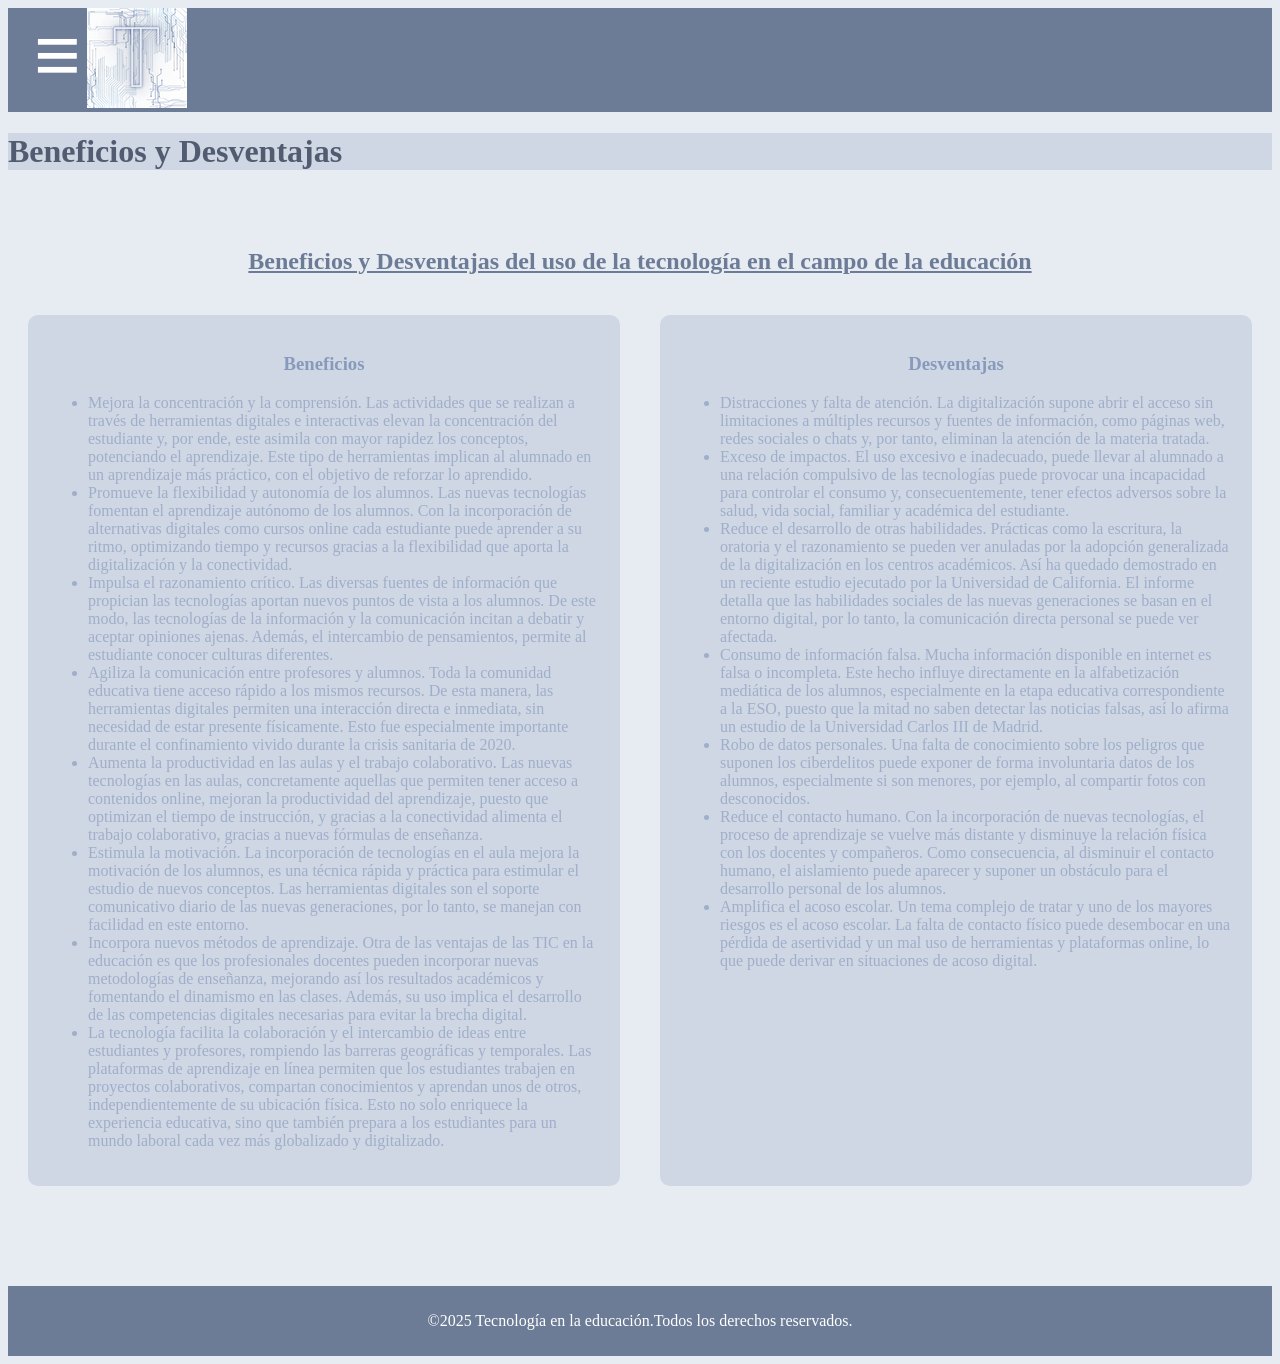
<file: 3.html>
<!DOCTYPE html>
<html lang="es">
<head>
    <meta charset="UTF-8">
    <meta name="viewport" content="width-device-width, initial scale=1.0">
    <title> Tecnología </title>
    <link rel="stylesheet" href="styles.css">
    <link rel="icon" href="Logo Web.png" sizes="16x16" type="image/png">
</head>
<body>
    <header>      
     <nav><img src="Logo Web 2.png" alt="Logo" class="logo">

        <div class="dropdown">
            <button class="drop">≡</button>
            <div class="btncontent">
        <ul>
            <li><a href="index.html">La Tecnología en la Educación</a></li>
            <li><a href="2.html">Impacto de la Tecnología</a></li>
            <li><a href="3.html">Beneficios y Desventajas</a></li>
            <li><a href="4.html">Sobre Mi</a></li>
        </ul>
        </div>
     </nav>
     
    </header>
    <main>
        <h1>Beneficios y Desventajas</h1>
        <br>
        <br>
        <h2>Beneficios y Desventajas del uso de la tecnología en el campo de la educación</h2>
        <section class="BD">
            <div class="Columnas">
                <h3>Beneficios</h3>
         <p><ul>
            <li>Mejora la concentración y la comprensión. Las actividades que se realizan a través de herramientas
                digitales e interactivas elevan la concentración del estudiante y, por ende, este asimila con mayor
                rapidez los conceptos, potenciando el aprendizaje. Este tipo de herramientas implican al alumnado
                en un aprendizaje más práctico, con el objetivo de reforzar lo aprendido.</li>
                <li>Promueve la flexibilidad y autonomía de los alumnos. Las nuevas tecnologías fomentan el
                    aprendizaje autónomo de los alumnos. Con la incorporación de alternativas digitales como cursos
                    online cada estudiante puede aprender a su ritmo, optimizando tiempo y recursos gracias a la
                    flexibilidad que aporta la digitalización y la conectividad.</li>
                    <li>Impulsa el razonamiento crítico. Las diversas fuentes de información que propician las tecnologías
                        aportan nuevos puntos de vista a los alumnos. De este modo, las tecnologías de la información y la
                        comunicación incitan a debatir y aceptar opiniones ajenas. Además, el intercambio de
                        pensamientos, permite al estudiante conocer culturas diferentes.</li>
                        <li>Agiliza la comunicación entre profesores y alumnos. Toda la comunidad educativa tiene acceso
                            rápido a los mismos recursos. De esta manera, las herramientas digitales permiten una interacción
                            directa e inmediata, sin necesidad de estar presente físicamente. Esto fue especialmente importante
                            durante el confinamiento vivido durante la crisis sanitaria de 2020.</li>
                            <li>Aumenta la productividad en las aulas y el trabajo colaborativo. Las nuevas tecnologías en las
                                aulas, concretamente aquellas que permiten tener acceso a contenidos online, mejoran la
                                productividad del aprendizaje, puesto que optimizan el tiempo de instrucción, y gracias a la
                                conectividad alimenta el trabajo colaborativo, gracias a nuevas fórmulas de enseñanza.</li>
                                <li>Estimula la motivación. La incorporación de tecnologías en el aula mejora la motivación de los
                                    alumnos, es una técnica rápida y práctica para estimular el estudio de nuevos conceptos. Las
                                    herramientas digitales son el soporte comunicativo diario de las nuevas generaciones, por lo tanto,
                                    se manejan con facilidad en este entorno.</li>
                                    <li>Incorpora nuevos métodos de aprendizaje. Otra de las ventajas de las TIC en la educación es que
                                        los profesionales docentes pueden incorporar nuevas metodologías de enseñanza, mejorando así
                                        los resultados académicos y fomentando el dinamismo en las clases. Además, su uso implica el
                                        desarrollo de las competencias digitales necesarias para evitar la brecha digital.</li>
                                        <li>La tecnología facilita la colaboración y el intercambio de ideas entre estudiantes y profesores,
                                            rompiendo las barreras geográficas y temporales. Las plataformas de aprendizaje en línea permiten
                                            que los estudiantes trabajen en proyectos colaborativos, compartan conocimientos y aprendan unos
                                            de otros, independientemente de su ubicación física. Esto no solo enriquece la experiencia
                                            educativa, sino que también prepara a los estudiantes para un mundo laboral cada vez más
                                            globalizado y digitalizado.</li>
            </ul></p>
            </div>
            <div class="Columnas">
                <h3>Desventajas</h3>
            <p><ul>
                <li>Distracciones y falta de atención. La digitalización supone abrir el acceso sin limitaciones a múltiples
                    recursos y fuentes de información, como páginas web, redes sociales o chats y, por tanto, eliminan
                    la atención de la materia tratada.</li>
                    <li>Exceso de impactos. El uso excesivo e inadecuado, puede llevar al alumnado a una relación
                        compulsivo de las tecnologías puede provocar una incapacidad para controlar el consumo y,
                        consecuentemente, tener efectos adversos sobre la salud, vida social, familiar y académica del
                        estudiante.</li>
                        <li>Reduce el desarrollo de otras habilidades. Prácticas como la escritura, la oratoria y el razonamiento
                            se pueden ver anuladas por la adopción generalizada de la digitalización en los centros
                            académicos. Así ha quedado demostrado en un reciente estudio ejecutado por la Universidad de
                            California. El informe detalla que las habilidades sociales de las nuevas generaciones se basan en
                            el entorno digital, por lo tanto, la comunicación directa personal se puede ver afectada.</li>
                            <li>Consumo de información falsa. Mucha información disponible en internet es falsa o incompleta. Este
                                hecho influye directamente en la alfabetización mediática de los alumnos, especialmente en la
                                etapa educativa correspondiente a la ESO, puesto que la mitad no saben detectar las noticias
                                falsas, así lo afirma un estudio de la Universidad Carlos III de Madrid.</li>
                                <li>Robo de datos personales. Una falta de conocimiento sobre los peligros que suponen los
                                    ciberdelitos puede exponer de forma involuntaria datos de los alumnos, especialmente si son
                                    menores, por ejemplo, al compartir fotos con desconocidos.</li>
                                    <li>Reduce el contacto humano. Con la incorporación de nuevas tecnologías, el proceso de aprendizaje
                                        se vuelve más distante y disminuye la relación física con los docentes y compañeros. Como
                                        consecuencia, al disminuir el contacto humano, el aislamiento puede aparecer y suponer un
                                        obstáculo para el desarrollo personal de los alumnos.</li>
                                        <li>Amplifica el acoso escolar. Un tema complejo de tratar y uno de los mayores riesgos es el acoso
                                            escolar. La falta de contacto físico puede desembocar en una pérdida de asertividad y un mal uso
                                            de herramientas y plataformas online, lo que puede derivar en situaciones de acoso digital.</li>
            </ul></p>
            </div>
        </section>



</main>
</body>
<footer>
<p> &copy;2025 Tecnología en la educación.Todos los derechos reservados.</p>
</footer>
</html>
</file>
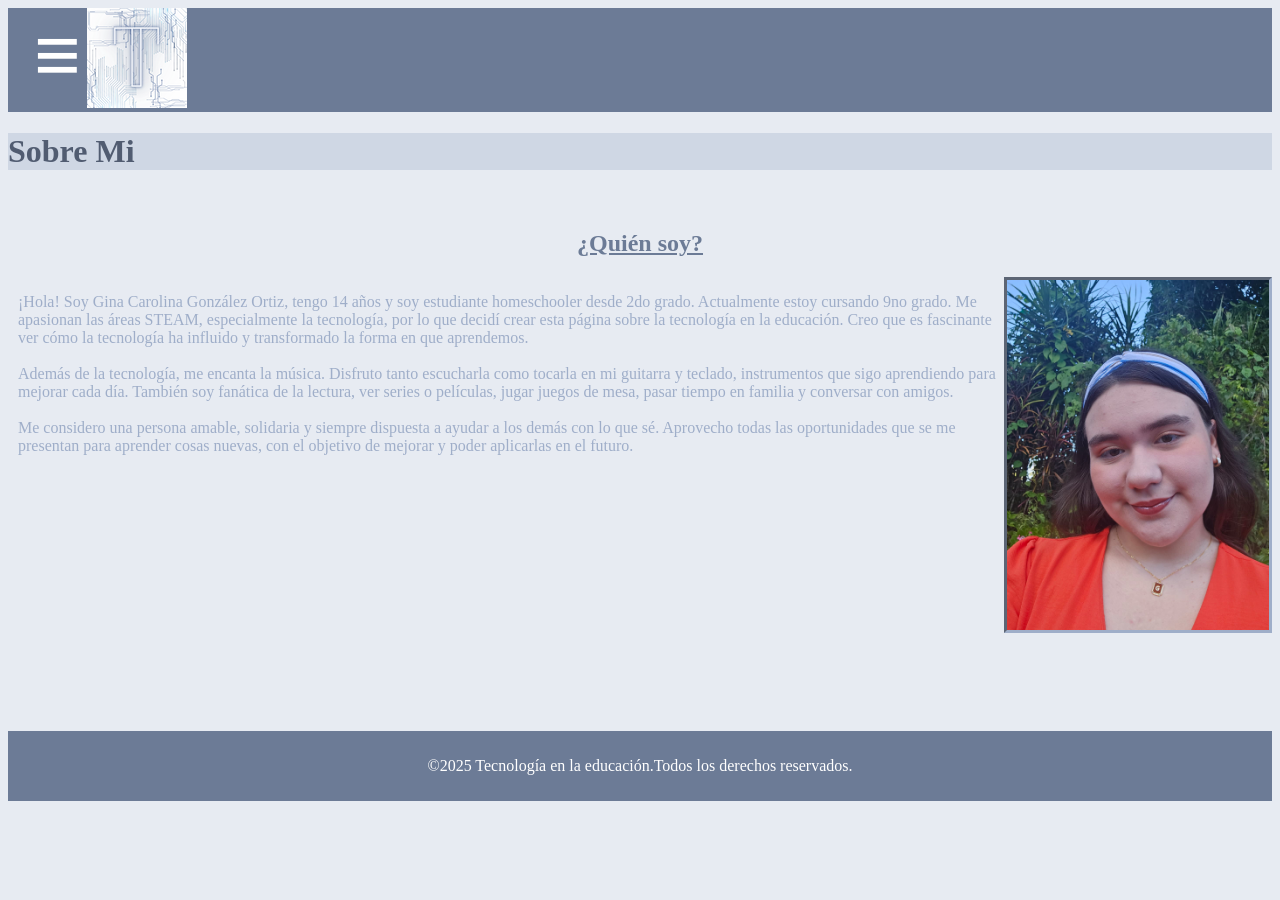
<file: 4.html>
<!DOCTYPE html>
<html lang="es">
<head>
    <meta charset="UTF-8">
    <meta name="viewport" content="width-device-width, initial scale=1.0">
    <title> Tecnología </title>
    <link rel="stylesheet" href="styles.css">
    <link rel="icon" href="Logo Web.png" sizes="16x16" type="image/png">
</head>
<body>
    <header>      
     <nav>
        <img src="Logo Web 2.png" alt="Logo" class="logo">
        <div class="dropdown">
            <button class="drop">≡</button>
            <div class="btncontent">
        <ul>
            <li><a href="index.html">La Tecnología en la Educación</a></li>
            <li><a href="2.html">Impacto de la Tecnología</a></li>
            <li><a href="3.html">Beneficios y Desventajas</a></li>
            <li><a href="4.html">Sobre Mi</a></li>
        </ul>
        </div>
     </nav>
     
    </header>
    <main>
        <h1>Sobre Mi</h1>
        <br>
        <h2>¿Quién soy?</h2>
        <section class="Sobre-mi">
            <p>¡Hola! Soy Gina Carolina González Ortiz, tengo 14 años y soy estudiante homeschooler desde 2do grado.
                 Actualmente estoy cursando 9no grado. Me apasionan las áreas STEAM, especialmente la tecnología, por lo que decidí 
                 crear esta página sobre la tecnología en la educación.  Creo que es fascinante ver cómo la tecnología ha influido y
                  transformado la forma en que aprendemos.
                  <br>
                  <br>
                Además de la tecnología, me encanta la música. Disfruto tanto escucharla como tocarla en mi guitarra
                 y teclado, instrumentos que sigo aprendiendo para mejorar cada día. También soy fanática de la lectura,
                  ver series o películas, jugar juegos de mesa, pasar tiempo en familia y conversar con amigos.
                  <br>
                  <br>
               Me considero una persona amable, solidaria y siempre dispuesta a ayudar a los demás con lo que sé. 
                Aprovecho todas las oportunidades que se me presentan para aprender cosas nuevas, con el objetivo de mejorar 
                y poder aplicarlas en el futuro.</p>
                <img src="Yo.jpg" alt="Imagen de mi" width="290" height="350">
          </section>
          <br>



</main>
</body>
<footer>
<p> &copy;2025 Tecnología en la educación.Todos los derechos reservados.</p>
</footer>
</html>
</file>
<file: styles.css>
body{
    color:#9faec9;
    background-color:#e7ebf2;
    font-family: 'Georgia', Times, serif;
    text-align: left;
    font-size: medium;

}
h2{
    color:#6c7b96;
    text-decoration-line: underline;
    text-align:center;

}
footer{
   color:#ffffff;
   background-color:#6c7b96;
   text-align: center;
   padding: 10px;
   margin-top:80px ;
   position:relative;
}

nav{
    background-color:#6c7b96;
    overflow: hidden;
}
nav a{
    float: left;
    display: block;
    color:#ffffff;
    text-align: center;
    text-decoration: none;
   
}

.logo {
    width: 100px; 
    height: auto;
    margin-right: 30px; 
  }

.dropdown{
    float: left;
    overflow: auto;
}
.dropdown .drop{
    color:#ffffff;
    background-color:#6c7b96;
    border:#6c7b96;
    text-decoration: none;
    font-size: 80px;
    margin-left: 20px;
}
.btncontent{
    display: none;
    position: absolute;
    background-color:#6c7b96;
    width: 220px;
}
.btncontent a{
    float: none;
    color: #e7ebf2;
    padding: 20px;
    text-decoration: none;
    display: block;
    text-align: left;
}
.dropdown:hover .btncontent{
    display: block;
}

.btncontent a:hover {
background-color: #515c71;
color:#e7ebf2;
}

h1 {
    color: #515c71;
    background-color:#cfd7e4;
}

.Que-es{
   display: flex;
   justify-content: space-between;
   align-items: center;

}
.Que-es img {
    float:right;
    margin-left: 15px;
    border-radius: 10px;
    border-color:#9faec9;
    border-style:inset;

}

.Educación {
    display: flex;
    justify-content: space-between;
    align-items: center;
    margin-right: 150px; 
    margin-left: 20px;
 
}

.Educación img {
    float:right;
    border-radius: 7px;
    border-style: inset;
    border-color: #9faec9;
}

.STEM {
    justify-content: space-between;
    align-items: under;
    margin-right: 75px; 
    margin-left: 17px; 

}

.STEM img {
    justify-content: space-between;
    margin-left:50px;
    margin-right: 25px;
    border-radius:5px ;
    border-color: #9faec9;
    border-style:inset ;
}

.Cambios2 {
    display: flex;
    justify-content: space-between;
    align-items: center;
}

.Cambios2 img {
    border-radius: 10;
    border-color: #9faec9;
    border-style: inset;
}

.Uso {
    display: flex;
    justify-content: space-between;
    align-items: center;
}

.Uso img {
    border-radius: 10px;
    border-color: #9faec9;
    border-style: inset;
}

h3 {
    color:#879abc;
}

.Accesibilidad {
    display: flex;
    justify-content: space-between;
    align-items: center;
    margin-left: 10px;
}

.Accesibilidad img {
    float: right;
    border-radius:10px ;
    border-color: #9faec9;
    border-style: inset;
}

.Personalización {
    display: flex;
    justify-content: space-between;
    align-items: center;
    margin-left: 10px;
}

.Personalización img {
    float: right;
    border-radius:10px ;
    border-color: #9faec9;
    border-style: inset;
}

.Interactividad {
    display: flex;
    justify-content: space-between;
    align-items: center;
    margin-left: 10px;
}

.Interactividad img {
    float: right;
    border-radius:10px ;
    border-color: #9faec9;
    border-style: inset;
}

.Impactos {
    display: grid;
    grid-template-columns: repeat(3, 1fr);
    gap: 20px;
}

.Bloque {
    background-color:#cfd7e4;
  padding: 20px;
  text-align: center;
  border-radius: 10px;
  border-style:inset;
}

.BD {
    display: flex;
    justify-content: space-between; 
    gap: 40px; 
    padding: 20px;
}

.BD h3 {
    text-align: center;
}

.Columnas {
    width: 50%; 
  background-color:#cfd7e4;
  padding: 20px;
  border-radius: 10px; 
}

@media (max-width: 768px) {
    .BD {
      display: block;
    }
    
    .Columnas {
      width: 100%;
      margin-bottom: 20px;
    }
  }

.Sobre-mi {
    display: flex;
    justify-content: space-between;
    align-items: right;
    margin-left: 10px;
}

.Sobre-mi img {
    border-radius: 10;
    border-color: #9faec9;
    border-style:inset;
    float: right;
}
</file>
